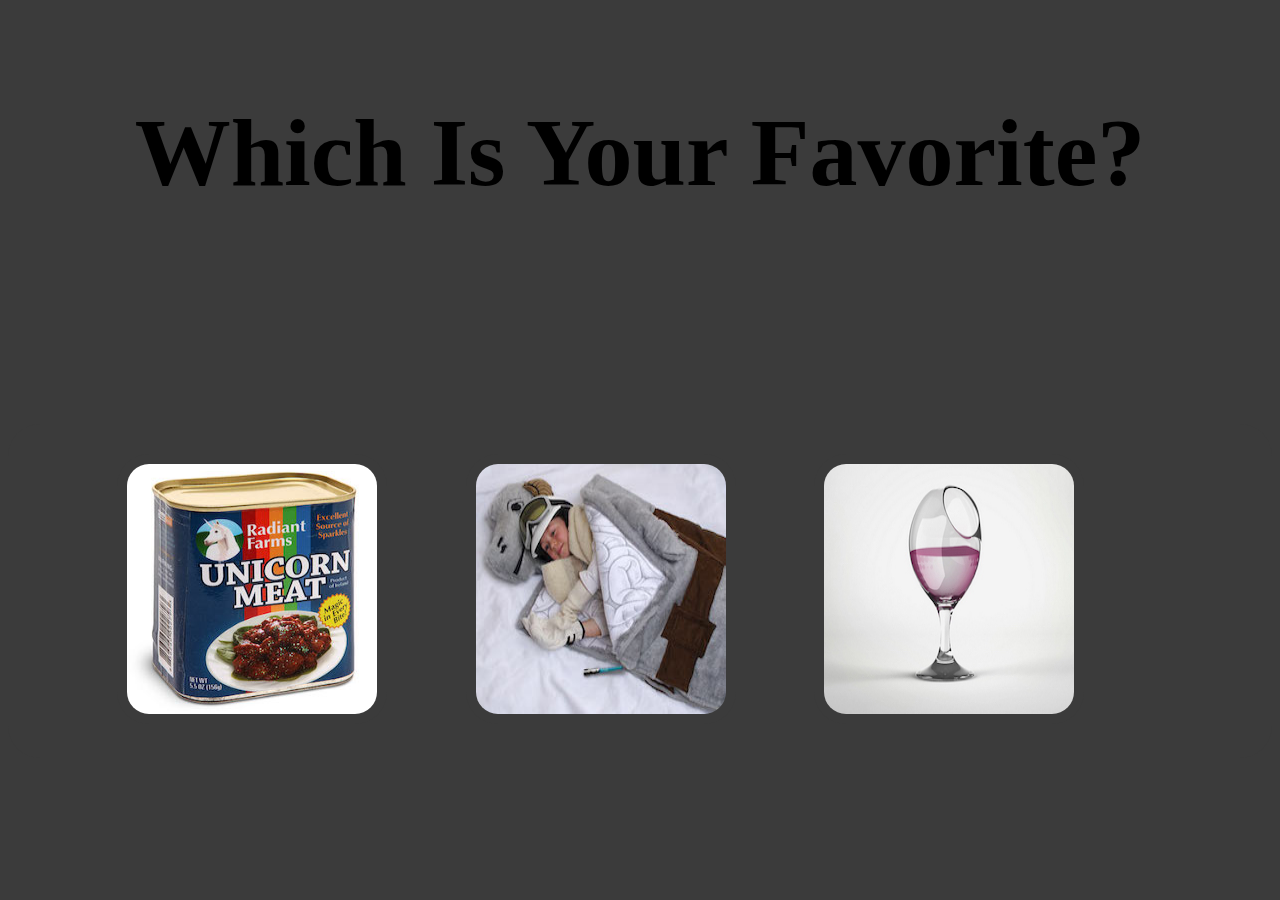
<file: index.html>
<!DOCTYPE html>
<html lang="en">

<head>
    <meta charset="UTF-8">
    <meta name="viewport" content="width=device-width, initial-scale=1.0">
    <meta http-equiv="X-UA-Compatible" content="ie=edge">
    <link href="https://fonts.googleapis.com/css?family=Quicksand&display=swap" rel="stylesheet">
    <!-- <link rel="stylesheet" href="./src/reset.css"> -->
    <link rel="stylesheet" href="./src/style.css">
    <title>Document</title>
</head>

<body>
    <div id="headline">
        <h1>Which Is Your Favorite?</h1>
    </div>

    <div class="pick-a-pic">
        <label class="product-radio">
            <input name="product" type="radio" class="radio" class="img-1" value="" />
            <img src="" class="radio-image" alt="">
        </label>
        <label class="product-radio">
            <input name="product" type="radio" class="radio" class="img-2" value="" />
            <img src="" class="radio-image" alt="">
        </label>
        <label class="product-radio">
            <input name="product" type="radio" class="radio" value="" />
            <img  src="" class="radio-image" class="img-3" alt="">
        </label>
        <br>
       <!-- <div class="pick-a-pic">
            <canvas height='500' width='500' id="chart"></canvas>
        </div> --> 
        <!-- <button id="clicker">Click Me</button> -->
        <!-- <script type="module" src="results.js"></script> -->
        <!-- <script type="text/javascript" src="https://cdn.jsdelivr.net/npm/chart.js@2.8.0/dist/Chart.min.js"></script> -->
    
    <script type="module" src="./src/app.js"></script>
</body>
</html>
</file>
<file: src/style.css>
* {
   background: hsla(0, 0%, 23%, 1);
}
img {
   height: 250px;
   width: 250px;
}
#headline {
   text-align: center;
   padding: 25px;
   font-size: 3rem;
}
.product-radio {
   background: transparent;
}
.pick-a-pic {
   display: flex;
   justify-content: space-evenly;
   align-content: center;
   align-items: center;
   margin: auto;
   margin-top: 10%;
   padding: 30px;
   border-radius: 2em;
}
.radio-image {
   border: 10px solid transparent;
   align-content: center;
   border-radius: 2em;
   cursor: pointer;
   transition: all 1s ease;
}
input:checked + .radio-image {
   border: 5px solid rgb(18, 125, 187);
 
   /* transform: perspective(400px) scaleZ(1.25) rotateY(360deg); */
}
input {
   display: none;
}
</file>
